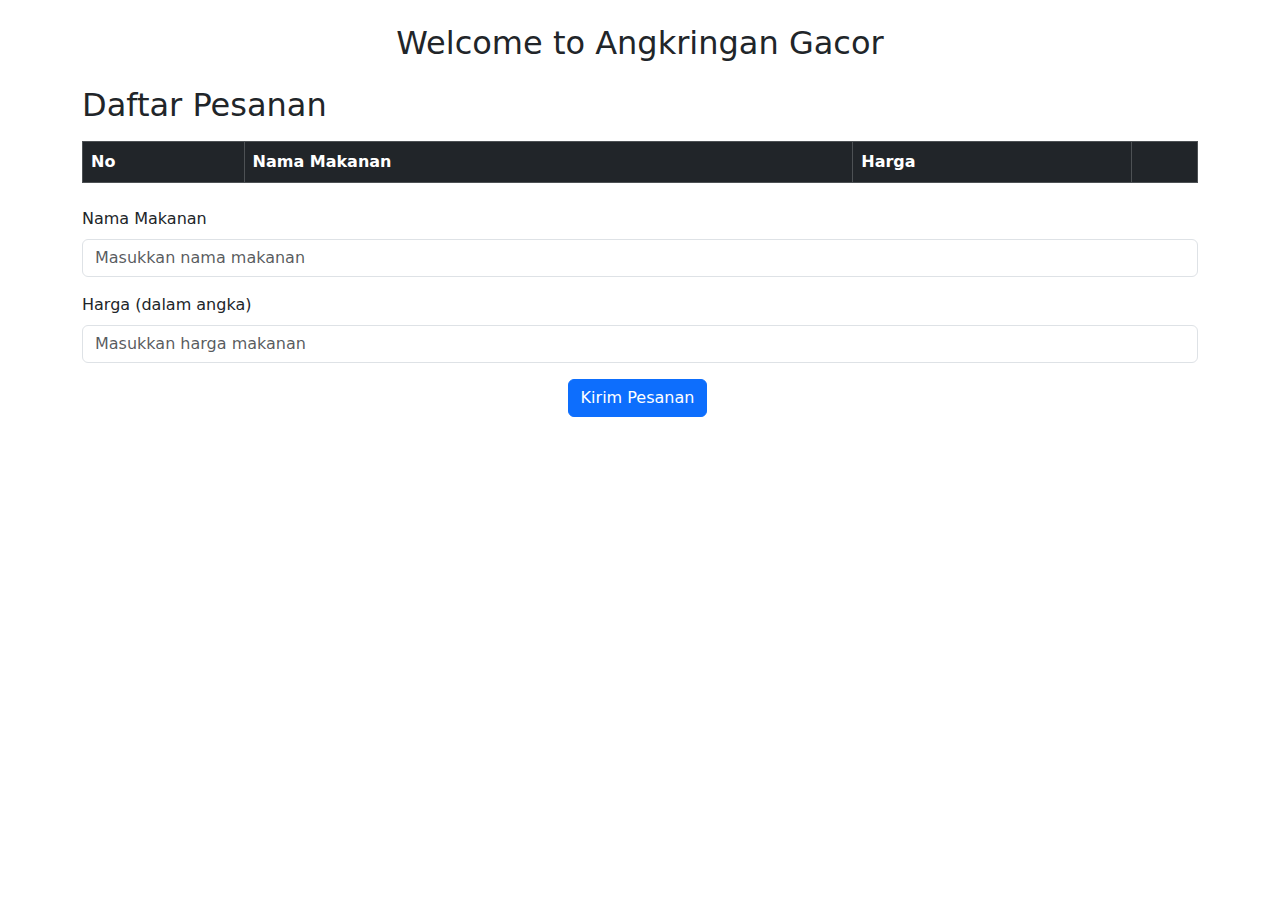
<file: index.html>
<!DOCTYPE html>
<html lang="id">
<head>
    <meta charset="UTF-8">
    <meta name="viewport" content="width=device-width, initial-scale=1.0">
    <title>Pembelian Makanan 2024</title>
    <link href="https://cdn.jsdelivr.net/npm/bootstrap@5.3.0-alpha1/dist/css/bootstrap.min.css" rel="stylesheet">
    <link href="https://unpkg.com/boxicons@2.1.4/css/boxicons.min.css" rel="stylesheet">
    <link rel="stylesheet" href="style.css">
</head>
<body>
    <!--Membuat Judul-->
    <div class="container mt-4">
      <h2 class="text-center">Welcome to Angkringan Gacor</h2>

      <h2 class="mt-4">Daftar Pesanan</h2>
      <table class="table table-bordered table-striped mt-3">
          <thead class="table-dark">
              <tr>
                  <th>No</th>
                  <th>Nama Makanan</th>
                  <th>Harga</th>
                  <th></th>
              </tr>
          </thead>
          <tbody id="menuList">
            <!--Rows akan diisi oleh JS-->
          </tbody>
      </table>

      <!--Membuat Form-->
      <form id="foodForm" class="mt-4">
        <div class="mb-3">
          <label for="foodName" class="form-label">Nama Makanan</label>
          <input type="text" class="form-control" id="foodName" placeholder="Masukkan nama makanan" required>
        </div>
        <div class="mb-3">
          <label for="foodPrice" class="form-label">Harga (dalam angka)</label>
          <input type="number" class="form-control" id="foodPrice" placeholder="Masukkan harga makanan" required>
        </div>
        <!--Membuat Submit-->
        <div class="text-center">
          <button type="submit" class="btn btn-primary">Kirim Pesanan</button>
        </div>
      </form>
    </div>

    <!-- Bootstrap 5 JS CDN -->
    <script src="https://cdn.jsdelivr.net/npm/bootstrap@5.3.3/dist/js/bootstrap.bundle.min.js"></script>
    <!-- JavaScript terbaru -->
    <script src="script.js"></script>
</body>
</html>
</file>
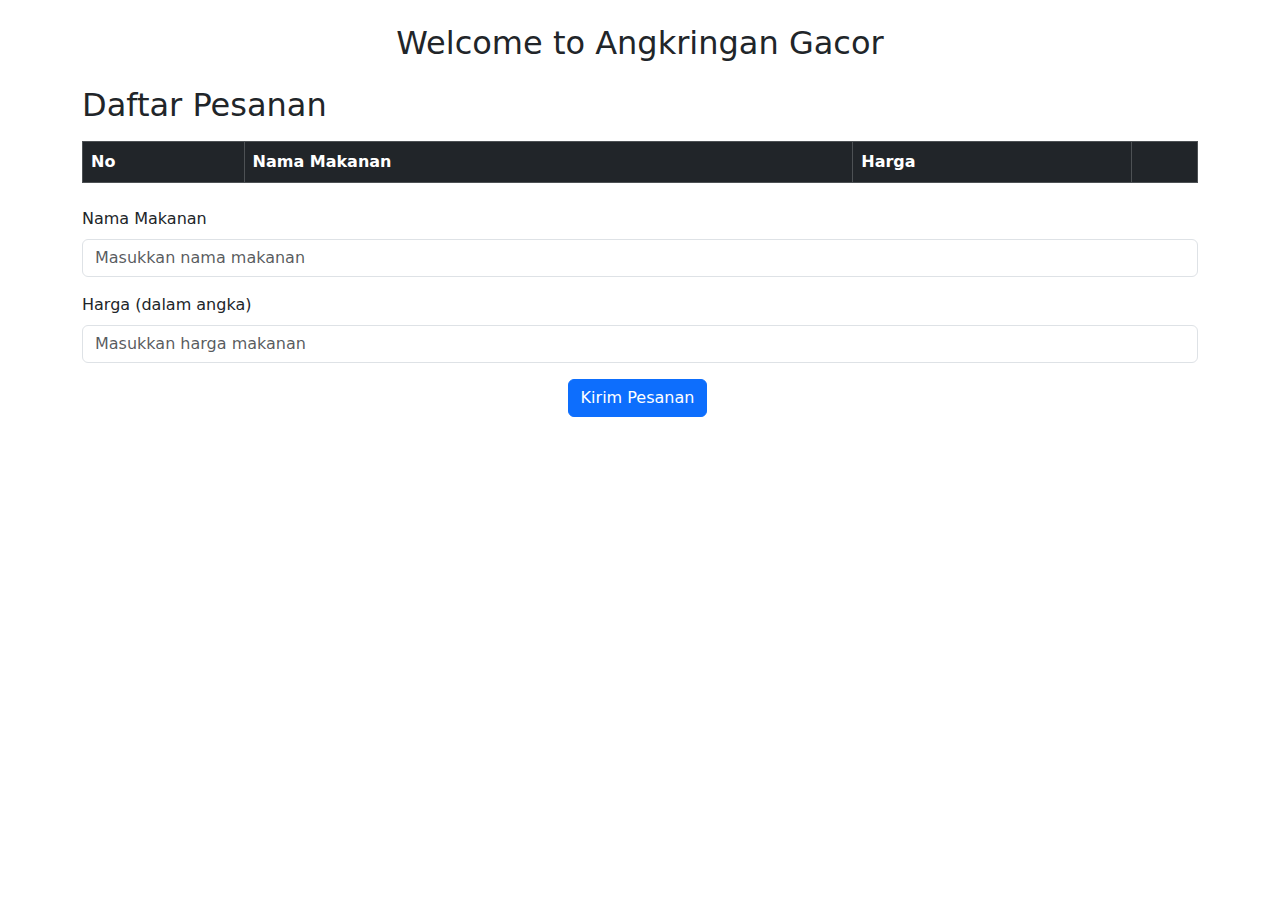
<file: bootstrap.html>
<!DOCTYPE html>
<html lang="id">
<head>
    <meta charset="UTF-8">
    <meta name="viewport" content="width=device-width, initial-scale=1.0">
    <title>Pembelian Makanan 2024</title>
    <link href="https://cdn.jsdelivr.net/npm/bootstrap@5.3.0-alpha1/dist/css/bootstrap.min.css" rel="stylesheet">
    <link href="https://unpkg.com/boxicons@2.1.4/css/boxicons.min.css" rel="stylesheet">
    <link rel="stylesheet" href="style.css">
</head>
<body>
    <!--Membuat Judul-->
    <div class="container mt-4">
      <h2 class="text-center">Welcome to Angkringan Gacor</h2>

      <h2 class="mt-4">Daftar Pesanan</h2>
      <table class="table table-bordered table-striped mt-3">
          <thead class="table-dark">
              <tr>
                  <th>No</th>
                  <th>Nama Makanan</th>
                  <th>Harga</th>
                  <th></th>
              </tr>
          </thead>
          <tbody id="menuList">
            <!--Rows akan diisi oleh JS-->
          </tbody>
      </table>

      <!--Membuat Form-->
      <form id="foodForm" class="mt-4">
        <div class="mb-3">
          <label for="foodName" class="form-label">Nama Makanan</label>
          <input type="text" class="form-control" id="foodName" placeholder="Masukkan nama makanan" required>
        </div>
        <div class="mb-3">
          <label for="foodPrice" class="form-label">Harga (dalam angka)</label>
          <input type="number" class="form-control" id="foodPrice" placeholder="Masukkan harga makanan" required>
        </div>
        <!--Membuat Submit-->
        <div class="text-center">
          <button type="submit" class="btn btn-primary">Kirim Pesanan</button>
        </div>
      </form>
    </div>

    <!-- Bootstrap 5 JS CDN -->
    <script src="https://cdn.jsdelivr.net/npm/bootstrap@5.3.3/dist/js/bootstrap.bundle.min.js"></script>
    <!-- JavaScript terbaru -->
    <script src="script.js"></script>
</body>
</html>
</file>
<file: style.css>
.btn {
    margin-right: 5px;
}

.text-center {
    text-align: center;
}

.mt-4 {
    margin-top: 2rem;
}

img {
    max-width: 300px; /* Mengatur lebar maksimum gambar */
    height: auto; /* Mengatur tinggi agar proporsional */
    display: block; /* Agar gambar tidak bergeser */
    margin: 0 auto; /* Agar gambar berada di tengah */
}

/* Mengatur warna dan border untuk tombol Edit */
.edit-btn {
    background-color: #0d6efd !important; /* Warna biru tua */
    color: white !important; /* Warna teks putih */
    border: none !important; /* Menghilangkan border */
}

/* Menghapus outline dan box-shadow kuning pada saat tombol diklik atau fokus */
.edit-btn:focus, 
.edit-btn:active {
    outline: none !important; /* Menghilangkan outline default */
    box-shadow: none !important; /* Menghilangkan shadow kuning Bootstrap */
}
</file>
